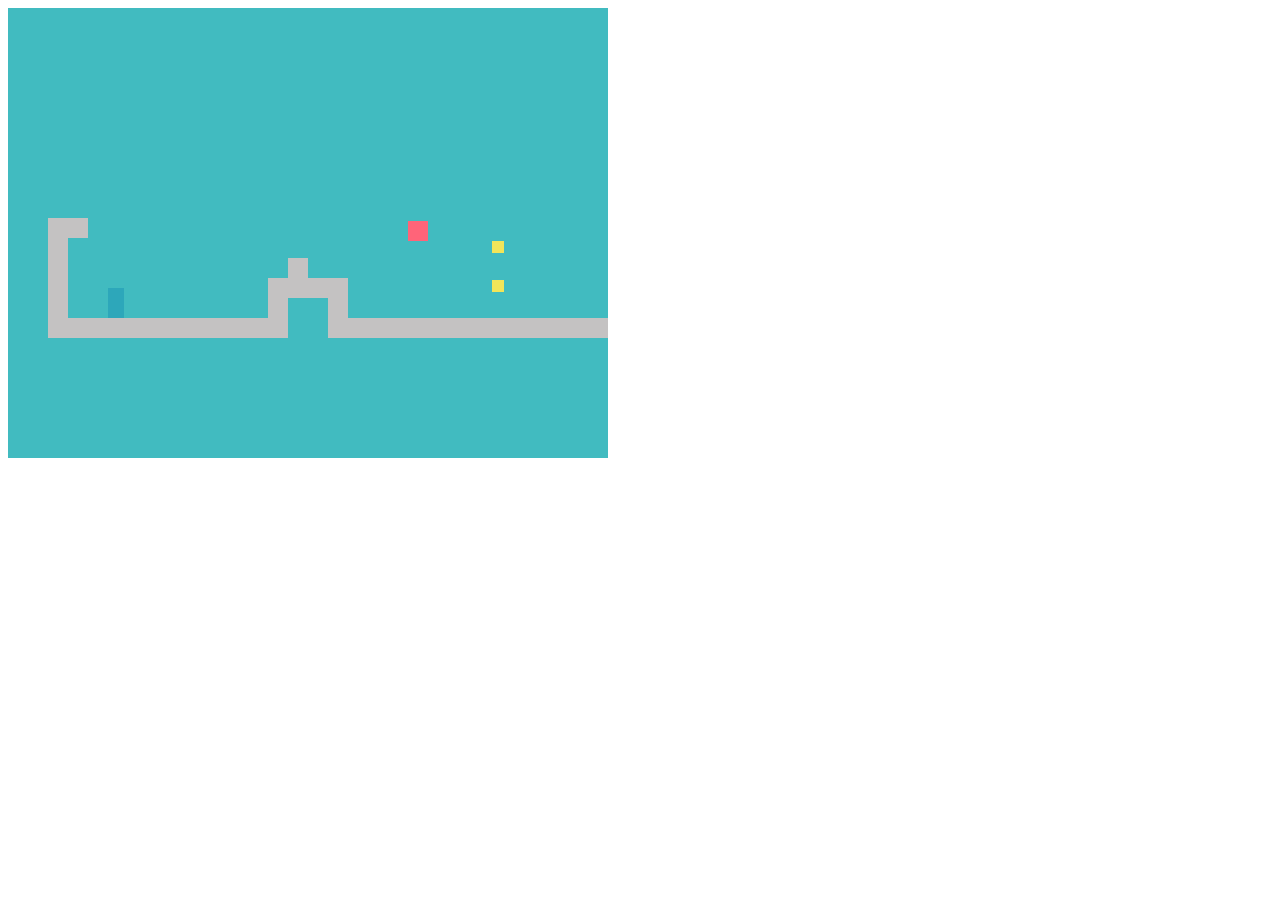
<file: 16_game/index.html>
<!doctype html>
<script src="code/chapter/16_game.js"></script>
<script src="code/levels.js"></script>

<link rel="stylesheet" href="css/game.css">

<body>
    <script>
        runGame(GAME_LEVELS, DOMDisplay);
    </script>
</body>
</file>
<file: 16_game/css/game.css>
.background {
    background: none rgba(27, 174, 179, 0.836);
    table-layout: fixed;
    border-spacing: 0;
}

.background td {
    padding: 0;
}

.lava {
    background: rgb(255, 100, 121);
}

.wall {
    background: rgb(196, 194, 194);
}

.actor {
    position: absolute;
}

.coin {
    background: rgb(241, 229, 89);
}

.player {
    background: rgba(23, 143, 180, 0.466);
}

.game {
    overflow: hidden;
    max-width: 600px;
    max-height: 450px;
    position: relative;
}

.lost .player {
    background: rgb(160, 64, 64);
}

.won .player {
    box-shadow: -4px -7px 8px white, 4px -7px 8px white;
}
</file>
